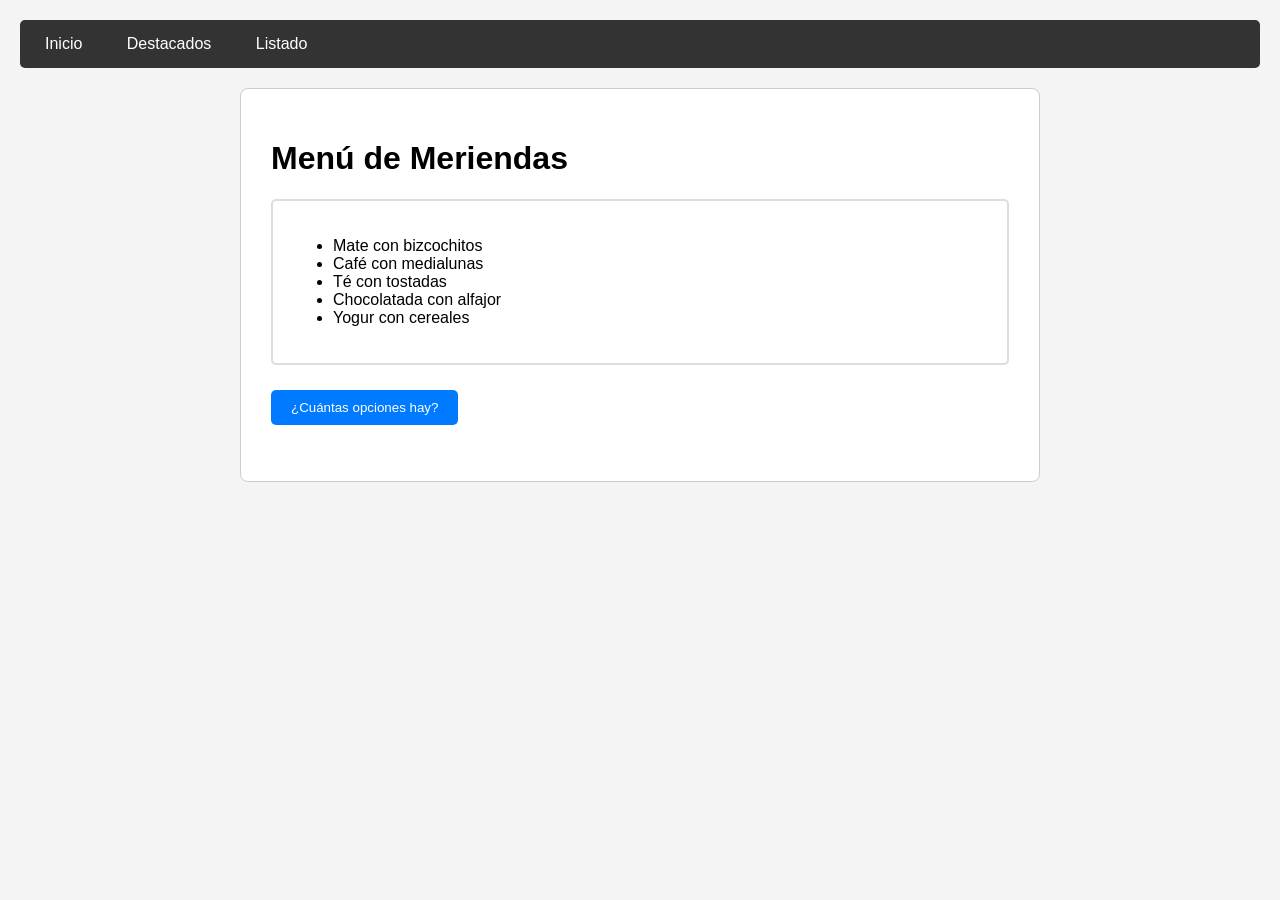
<file: index.html>
<!DOCTYPE html>
<html lang="es">
<head>
    <meta charset="UTF-8">
    <title>Inicio - Meriendas</title>
    <link rel="stylesheet" href="style.css">
</head>
<body>
    <nav>
        <a href="index.html">Inicio</a>
        <a href="destacados.html">Destacados</a>
        <a href="listado.html">Listado</a>
    </nav>
    <div class="container">
        <h1>Menú de Meriendas</h1>
        <div id="lista-meriendas" class="box"></div>
        <button id="btn-contar">¿Cuántas opciones hay?</button>
        <p id="resultado-contador"></p>
    </div>
    <script src="index.js"></script>
</body>
</html>
</file>
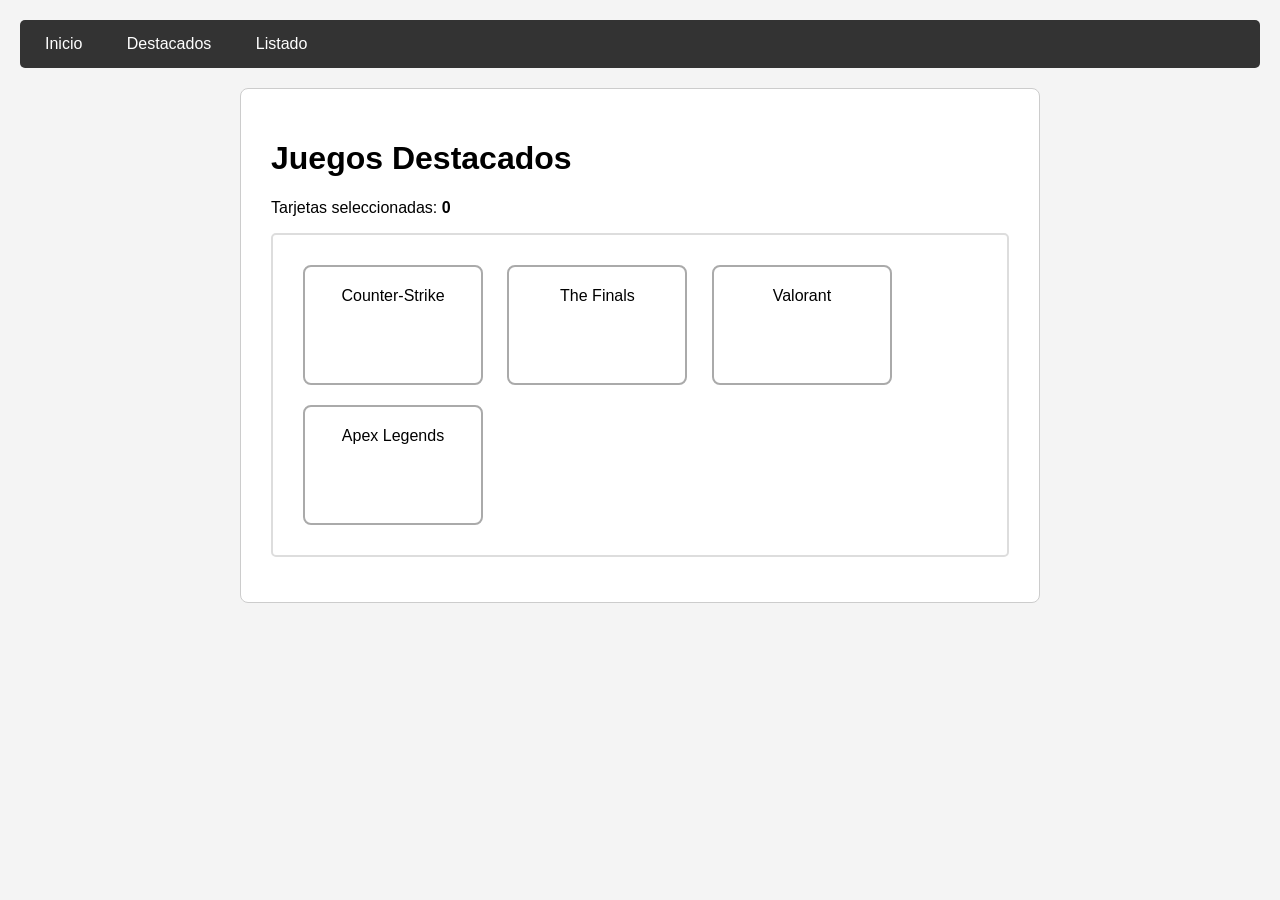
<file: destacados.html>
<!DOCTYPE html>
<html lang="es">
<head>
    <meta charset="UTF-8">
    <title>Juegos Destacados</title>
    <link rel="stylesheet" href="style.css">
</head>
<body>
    <nav>
        <a href="index.html">Inicio</a>
        <a href="destacados.html">Destacados</a>
        <a href="listado.html">Listado</a>
    </nav>
    <div class="container">
        <h1>Juegos Destacados</h1>
        <p>Tarjetas seleccionadas: <strong id="contador-seleccion">0</strong></p>
        <div id="contenedor-tarjetas" class="box">
            <div class="card">Counter-Strike</div>
            <div class="card">The Finals</div>
            <div class="card">Valorant</div>
            <div class="card">Apex Legends</div>
        </div>
    </div>
    <script src="destacados.js"></script>
</body>
</html>
</file>
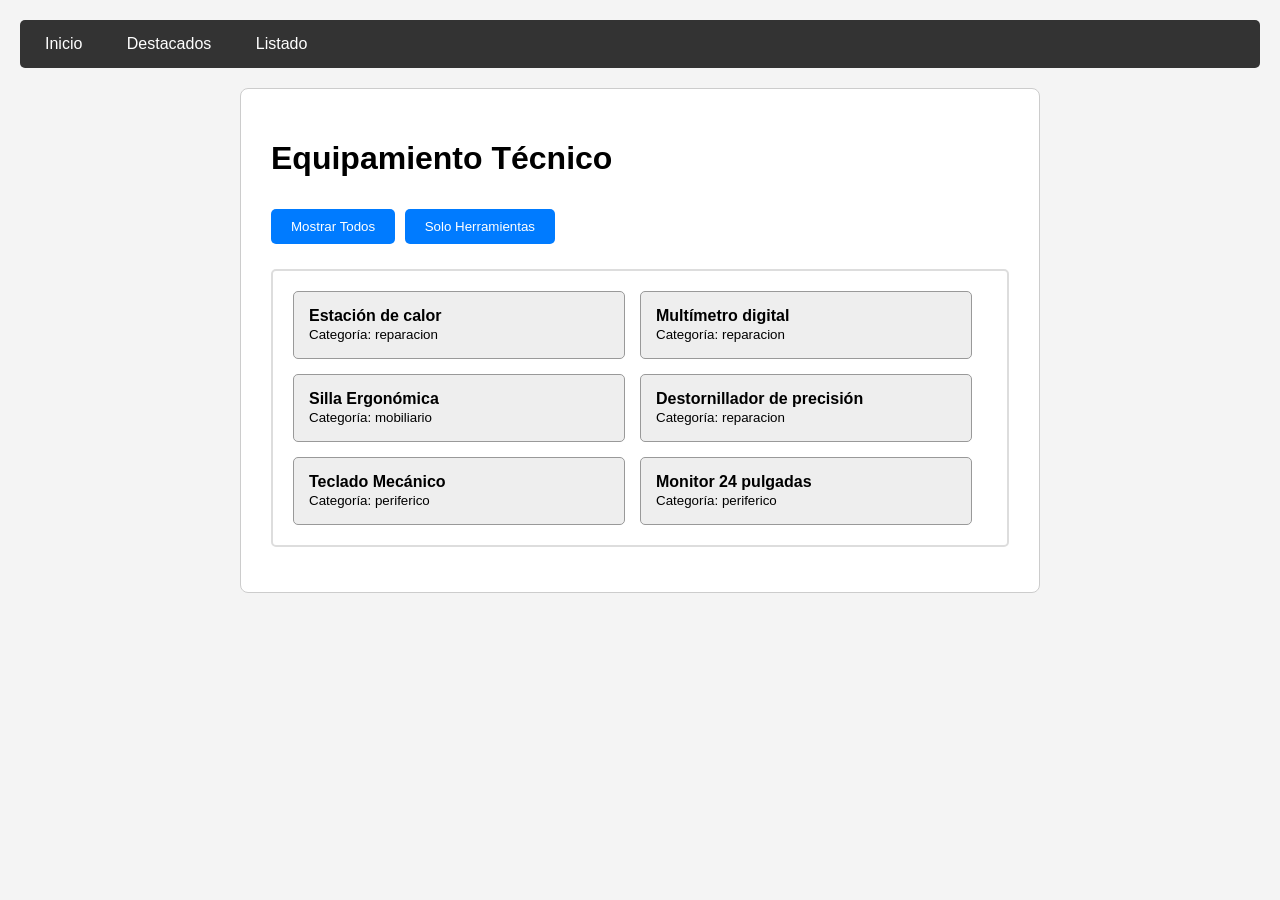
<file: listado.html>
<!DOCTYPE html>
<html lang="es">
<head>
    <meta charset="UTF-8">
    <title>Listado y Filtros</title>
    <link rel="stylesheet" href="style.css">
</head>
<body>
    <nav>
        <a href="index.html">Inicio</a>
        <a href="destacados.html">Destacados</a>
        <a href="listado.html">Listado</a>
    </nav>
    <div class="container">
        <h1>Equipamiento Técnico</h1>
        <button id="btn-todos">Mostrar Todos</button>
        <button id="btn-filtro">Solo Herramientas</button>
        <div id="contenedor-items" class="item-list box"></div>
    </div>
    <script src="listado.js"></script>
</body>
</html>
</file>
<file: style.css>
* { box-sizing: border-box; font-family: sans-serif; }
body { margin: 0; padding: 20px; background-color: #f4f4f4; }
nav { margin-bottom: 20px; padding: 15px; background-color: #333; border-radius: 5px; }
nav a { color: white; text-decoration: none; margin-right: 20px; padding: 5px 10px; }
nav a:hover { border-bottom: 2px solid white; }
.container { max-width: 800px; margin: 0 auto; background: white; padding: 30px; border: 1px solid #ccc; border-radius: 8px; }
.box { padding: 20px; margin: 15px 0; border: 2px solid #ddd; border-radius: 5px; }
.card { width: 180px; height: 120px; display: inline-block; padding: 20px; margin: 10px; border: 2px solid #aaa; cursor: pointer; text-align: center; background: #fff; border-radius: 8px; }
.card.selected { border-color: #28a745; background-color: #d4edda; }
.item-list { display: flex; flex-wrap: wrap; gap: 15px; }
.item { padding: 15px; border: 1px solid #999; background: #eee; width: calc(50% - 15px); border-radius: 5px; }
button { padding: 10px 20px; margin: 10px 5px 10px 0; cursor: pointer; border: none; background: #007bff; color: white; border-radius: 5px; }
button:hover { background: #0056b3; }
</file>
